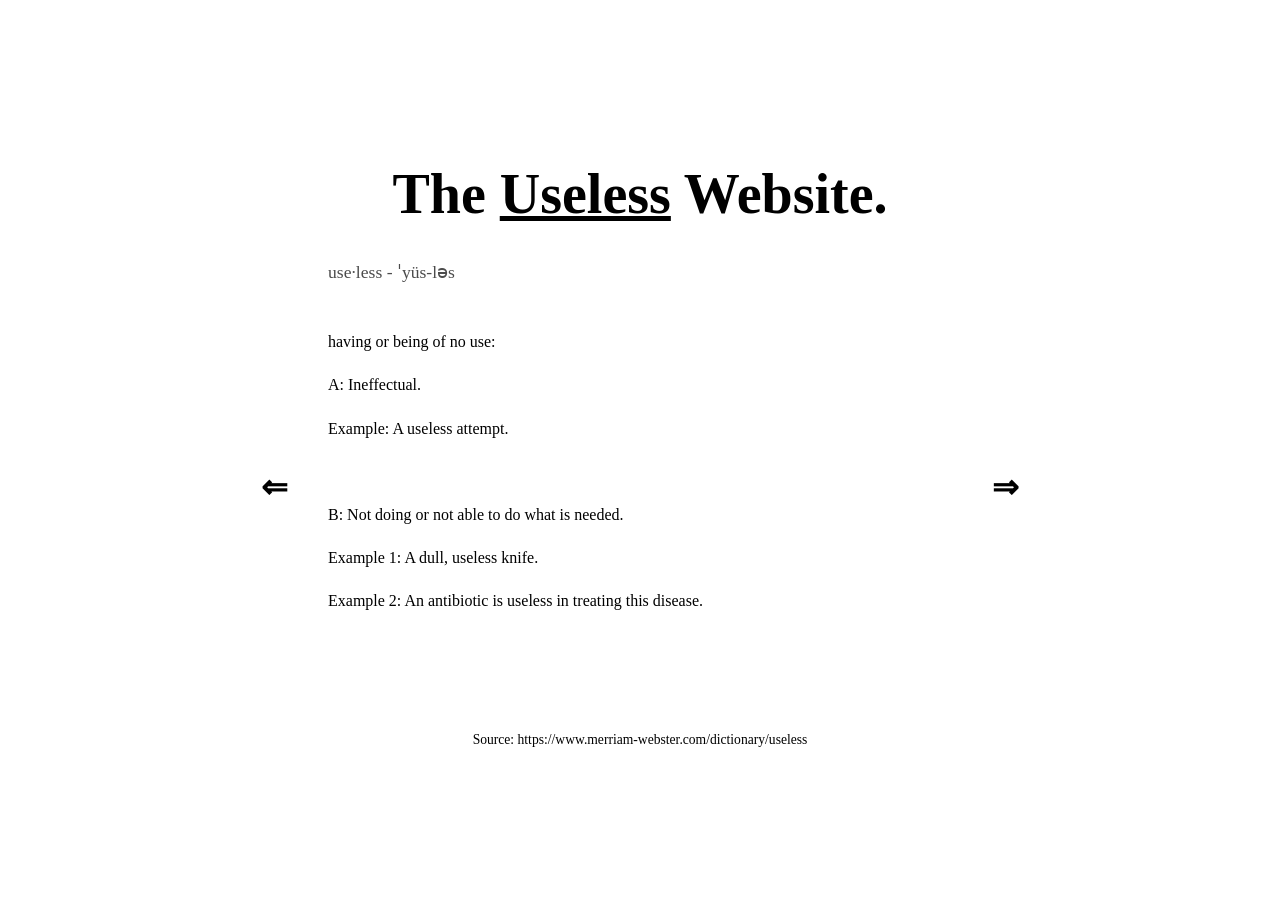
<file: index.html>
<!DOCTYPE html>
<html lang="en">
<head>
    <meta charset="UTF-8">
    <meta name="viewport" content="width=device-width, initial-scale=1.0">
    <title>The Useless Website</title>
    <link rel="stylesheet" href="css/style.css">
    <script src="js/script.js"></script>
</head>

<body>
    
    <h1 id = "title">The <u>Useless</u> Website.</h1>

    <h5>use·​less - ˈyüs-ləs</h5>

    <div id="engdef">
        <p>having or being of no use:</p>
            <p>A: Ineffectual.</p>
                <p>Example: A useless attempt.</p>
                <br>
            <p>B: Not doing or not able to do what is needed.</p>
                <p>Example 1: A dull, useless knife.</p>
                <p>Example 2: An antibiotic is useless in treating this disease.</p>
    </div>

    <a href="vulcan.html"> Previous </a>
    <br>
    <a href="klingon.html"> Next </a>

    <footer>
        <p>Source: https://www.merriam-webster.com/dictionary/useless</p>
    </footer>
</body>
</html>
</file>
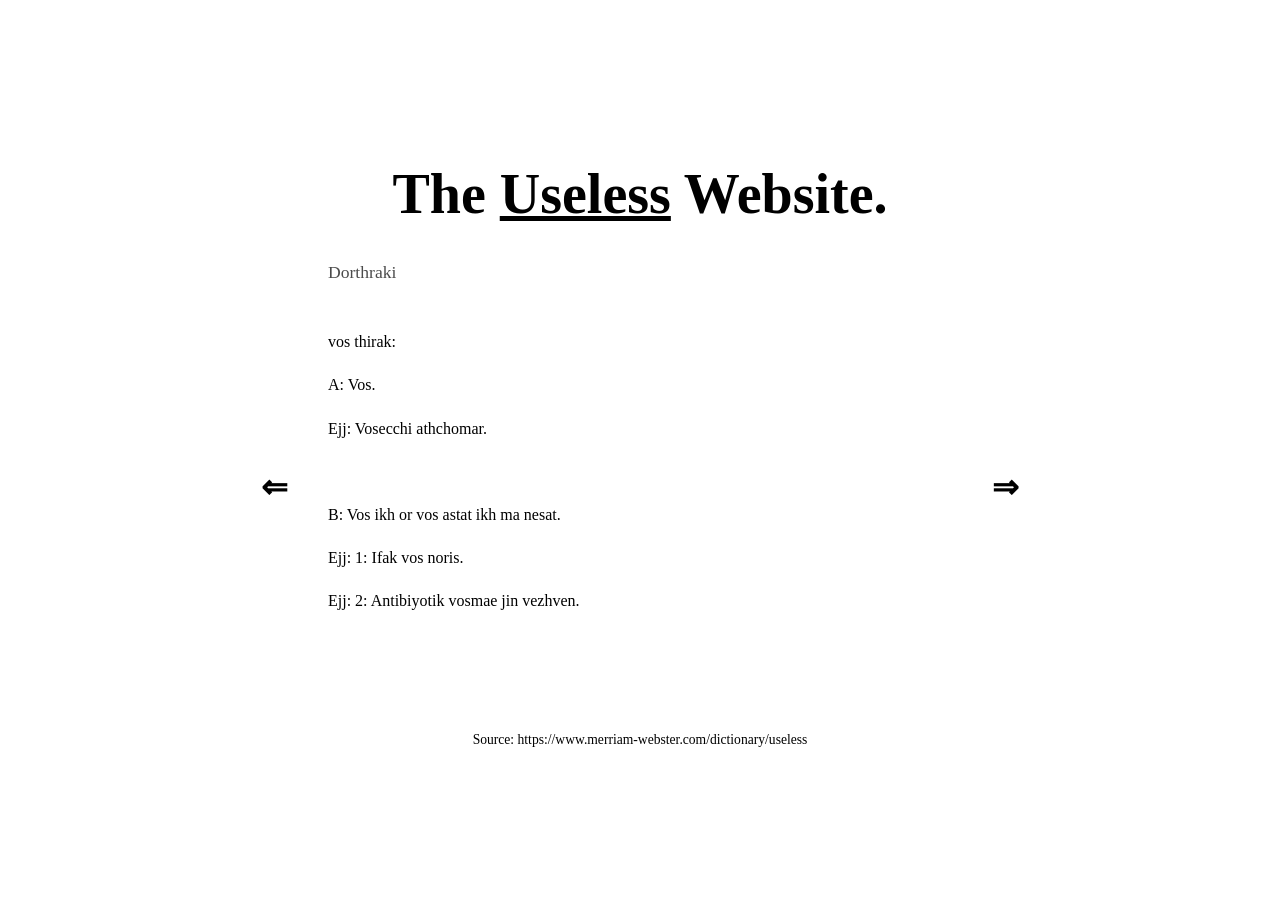
<file: dorthraki.html>
<!DOCTYPE html>
<html lang="en">
<head>
    <meta charset="UTF-8">
    <meta name="viewport" content="width=device-width, initial-scale=1.0">
    <title>The Useless Website</title>
    <link rel="stylesheet" href="css/style.css">
    <script src="js/script.js"></script>
</head>

<body>
    
    <h1 id = "title">The <u>Useless</u> Website.</h1>

    <h5>Dorthraki</h5>

    <div id="dordef">
        <p>vos thirak:</p>
            <p>A: Vos.</p>
                <p>Ejj: Vosecchi athchomar.</p>
                <br>
            <p>B: Vos ikh or vos astat ikh ma nesat.</p>
                <p>Ejj: 1: Ifak vos noris.</p>
                <p>Ejj: 2: Antibiyotik vosmae jin vezhven.</p>
    </div>

    <a href="navi.html"> Previous </a>
    <br>
    <a href="vulcan.html"> Next </a>

    <footer>
        <p>Source: https://www.merriam-webster.com/dictionary/useless</p>
    </footer>
</body>
</html>
</file>
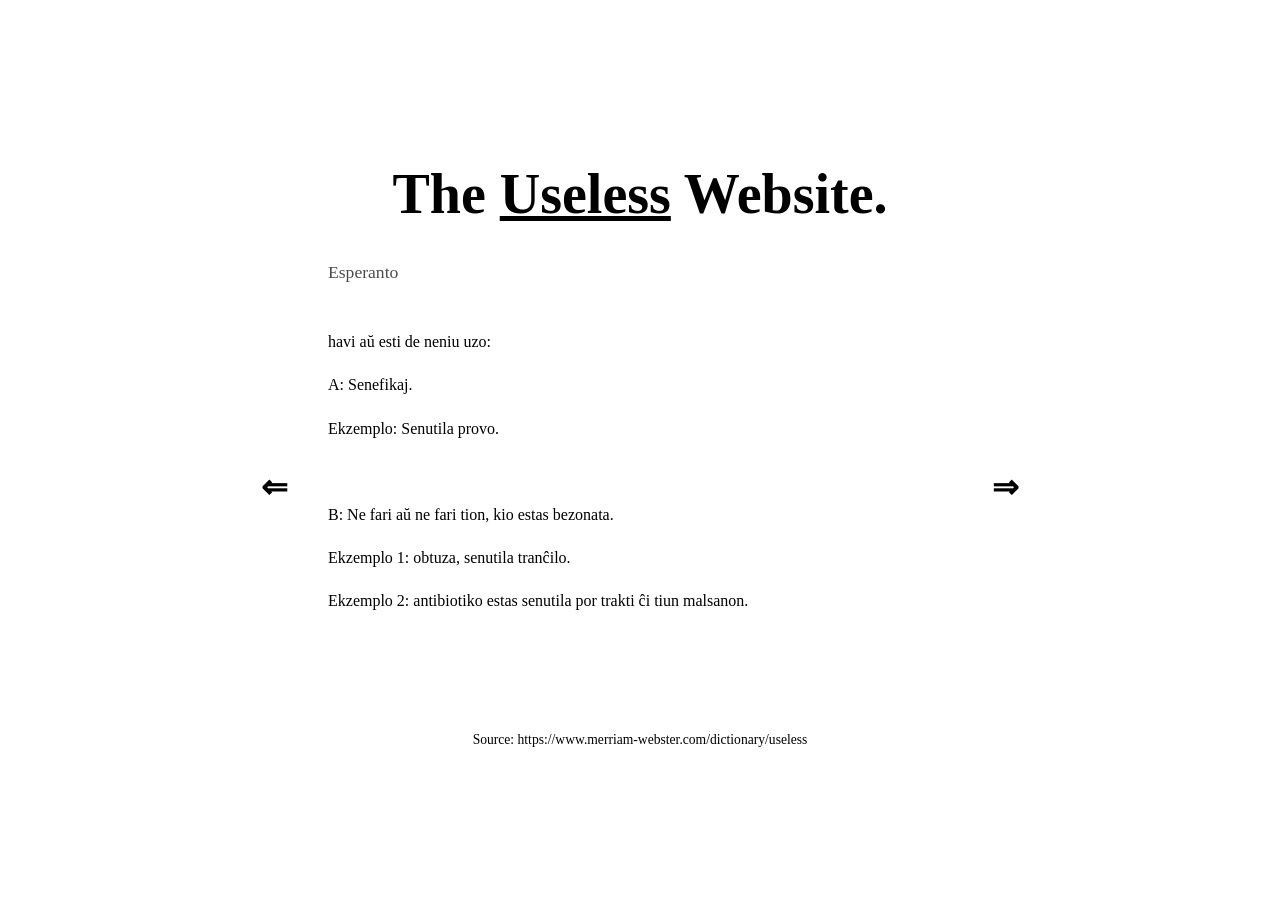
<file: esperanto.html>
<!DOCTYPE html>
<html lang="en">
<head>
    <meta charset="UTF-8">
    <meta name="viewport" content="width=device-width, initial-scale=1.0">
    <title>The Useless Website</title>
    <link rel="stylesheet" href="css/style.css">
    <script src="js/script.js"></script>
</head>

<body>
    
    <h1 id = "title">The <u>Useless</u> Website.</h1>

    <h5>Esperanto</h5>
    
    <div id="espdef">
        <p>havi aŭ esti de neniu uzo:</p>
            <p>A: Senefikaj.</p>
                <p>Ekzemplo: Senutila provo.</p>
                <br>
            <p>B: Ne fari aŭ ne fari tion, kio estas bezonata.</p>
                <p>Ekzemplo 1: obtuza, senutila tranĉilo.</p>
                <p>Ekzemplo 2: antibiotiko estas senutila por trakti ĉi tiun malsanon.</p>
    </div>

    <a href="klingon.html"> Previous </a>
    <br>
    <a href="simlish.html"> Next </a>

    <footer>
        <p>Source: https://www.merriam-webster.com/dictionary/useless</p>
    </footer>
</body>
</html>
</file>
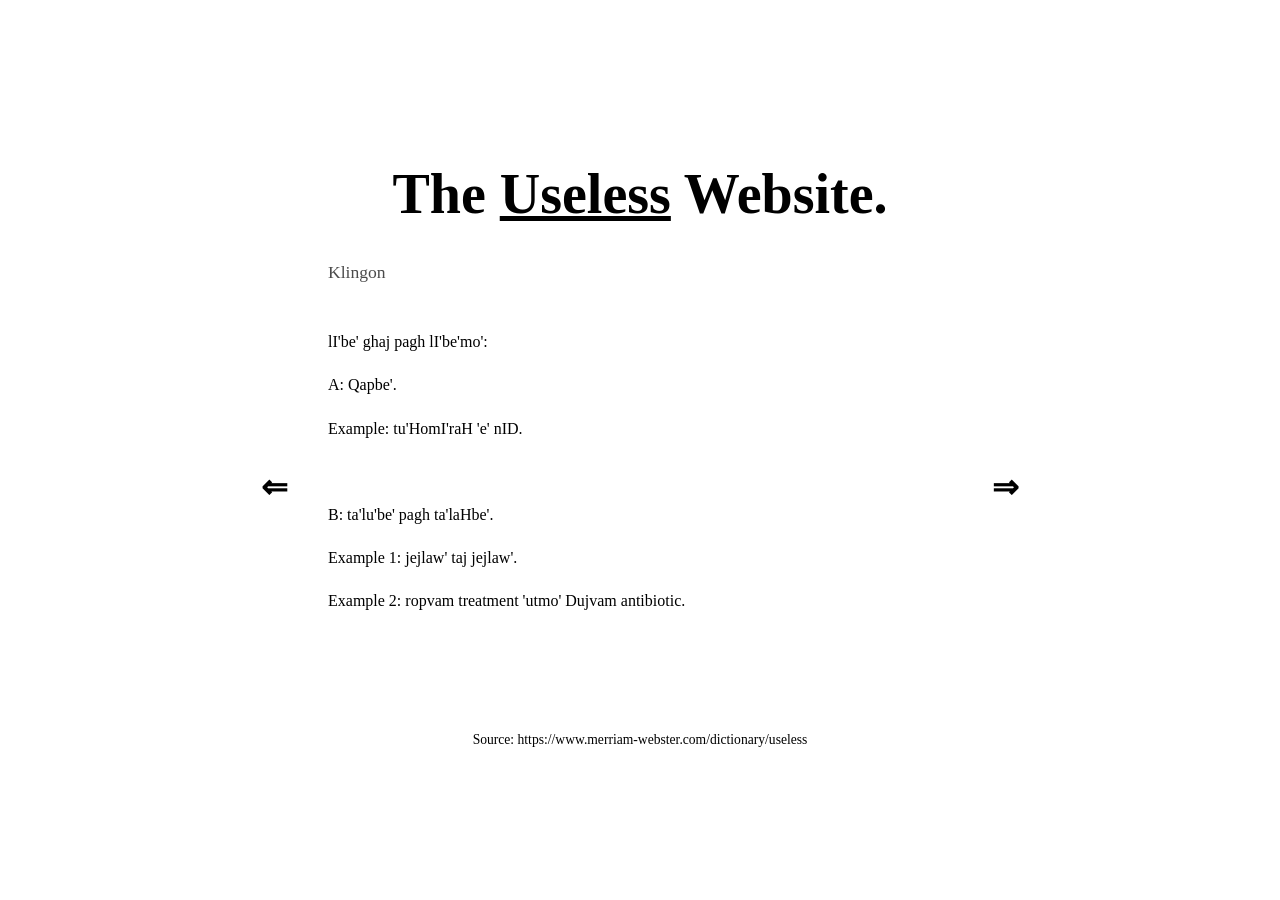
<file: klingon.html>
<!DOCTYPE html>
<html lang="en">
<head>
    <meta charset="UTF-8">
    <meta name="viewport" content="width=device-width, initial-scale=1.0">
    <title>The Useless Website</title>
    <link rel="stylesheet" href="css/style.css">
    <script src="js/script.js"></script>
</head>

<body>
    
    <h1 id = "title">The <u>Useless</u> Website.</h1>

    <h5>Klingon</h5>

        <div id="klingdef">
        <p>lI'be' ghaj pagh lI'be'mo':</p>
            <p>A: Qapbe'.</p>
                <p>Example: tu'HomI'raH 'e' nID.</p>
                <br>
            <p>B: ta'lu'be' pagh ta'laHbe'.</p>
                <p>Example 1: jejlaw' taj jejlaw'.</p>
                <p>Example 2: ropvam treatment 'utmo' Dujvam antibiotic.</p>
    </div>

    <a href="index.html"> Previous </a>
    <br>
    <a href="esperanto.html"> Next </a>

    <footer>
        <p>Source: https://www.merriam-webster.com/dictionary/useless</p>
    </footer>
</body>
</html>
</file>
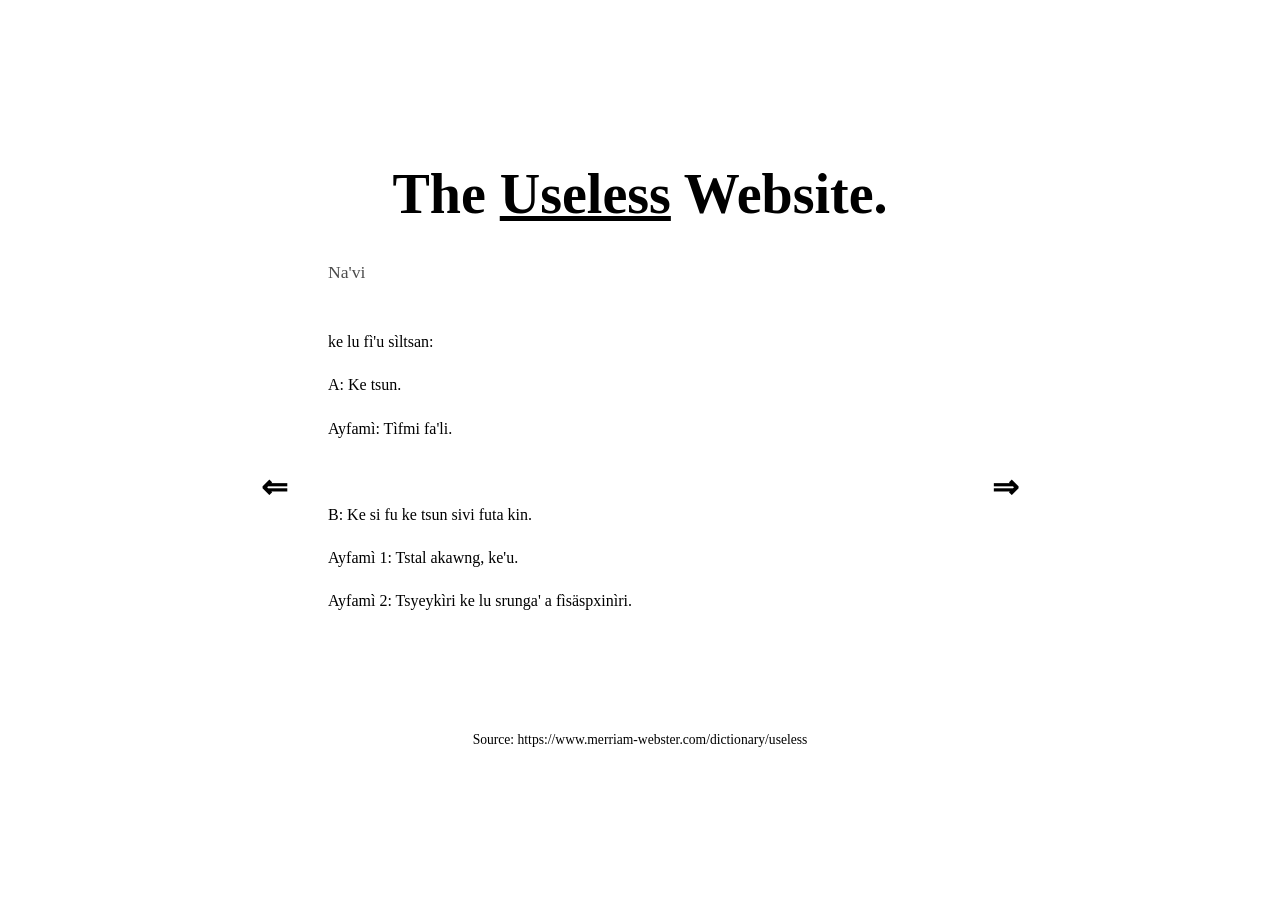
<file: navi.html>
<!DOCTYPE html>
<html lang="en">
<head>
    <meta charset="UTF-8">
    <meta name="viewport" content="width=device-width, initial-scale=1.0">
    <title>The Useless Website</title>
    <link rel="stylesheet" href="css/style.css">
    <script src="js/script.js"></script>
</head>

<body>
    
    <h1 id = "title">The <u>Useless</u> Website.</h1>

    <h5>Na'vi</h5>

    <div id="engdef">
        <p>ke lu fì'u sìltsan:</p>
            <p>A: Ke tsun.</p>
                <p>Ayfamì: Tìfmi fa'li.</p>
                <br>
            <p>B: Ke si fu ke tsun sivi futa kin.</p>
                <p>Ayfamì 1: Tstal akawng, ke'u.</p>
                <p>Ayfamì 2: Tsyeykìri ke lu srunga' a fìsäspxinìri.</p>
    </div>

    <a href="vaylarian.html"> Previous </a>
    <br>
    <a href="dorthraki.html"> Next </a>

    <footer>
        <p>Source: https://www.merriam-webster.com/dictionary/useless</p>
    </footer>
</body>
</html>
</file>
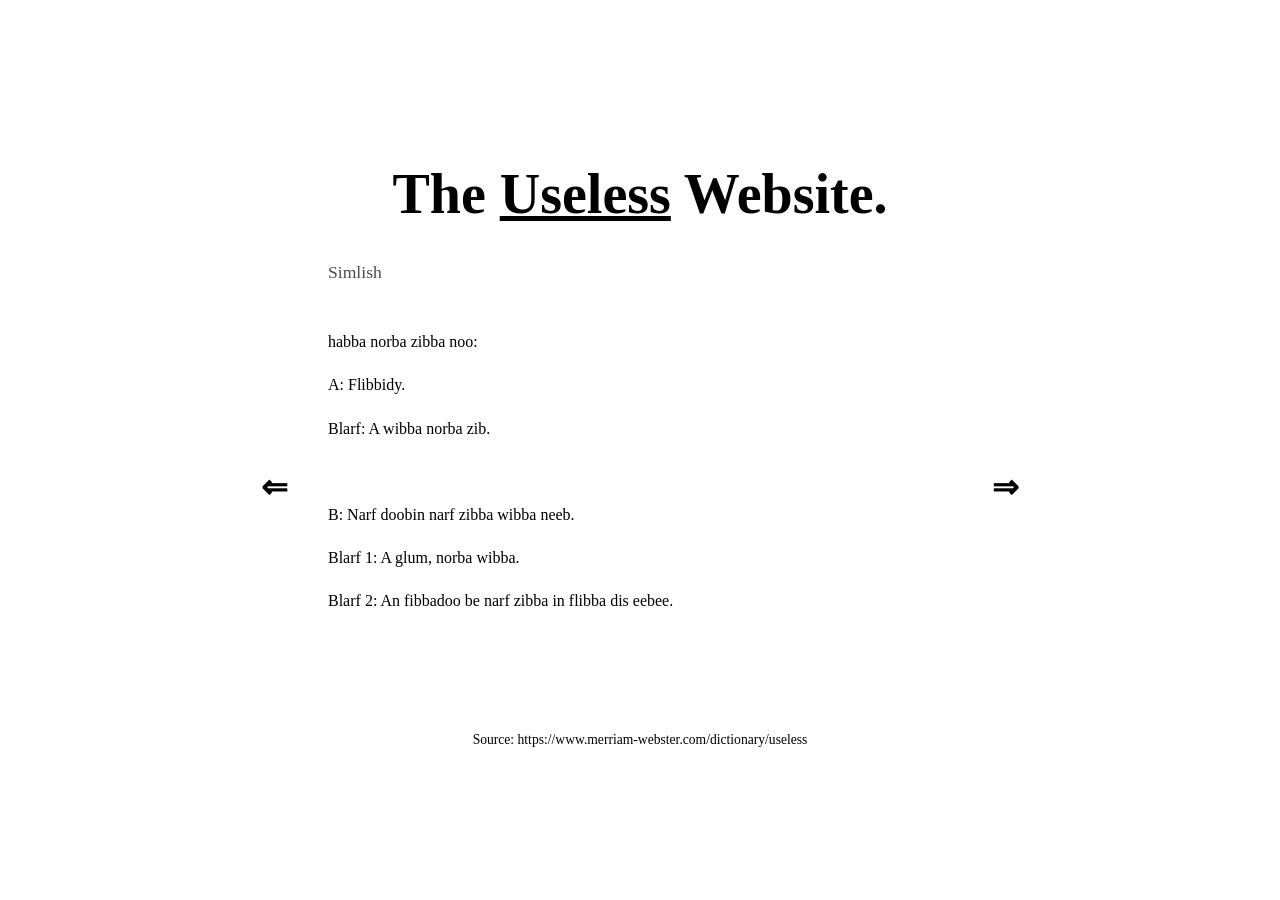
<file: simlish.html>
<!DOCTYPE html>
<html lang="en">
<head>
    <meta charset="UTF-8">
    <meta name="viewport" content="width=device-width, initial-scale=1.0">
    <title>The Useless Website</title>
    <link rel="stylesheet" href="css/style.css">
    <script src="js/script.js"></script>
</head>

<body>
    <h1 id = "title">The <u>Useless</u> Website.</h1>

    <h5>Simlish</h5>

    <div id="simdef">
        <p>habba norba zibba noo:</p>
            <p>A: Flibbidy.</p>
                <p>Blarf: A wibba norba zib.</p>
                <br>
            <p>B: Narf doobin narf zibba wibba neeb.</p>
                <p>Blarf 1: A glum, norba wibba.</p>
                <p>Blarf 2: An fibbadoo be narf zibba in flibba dis eebee.</p>
    </div>

    <a href="esperanto.html"> Previous </a>
    <br>
    <a href="vaylarian.html"> Next </a>

    <footer>
        <p>Source: https://www.merriam-webster.com/dictionary/useless</p>
    </footer>
</body>
</html>
</file>
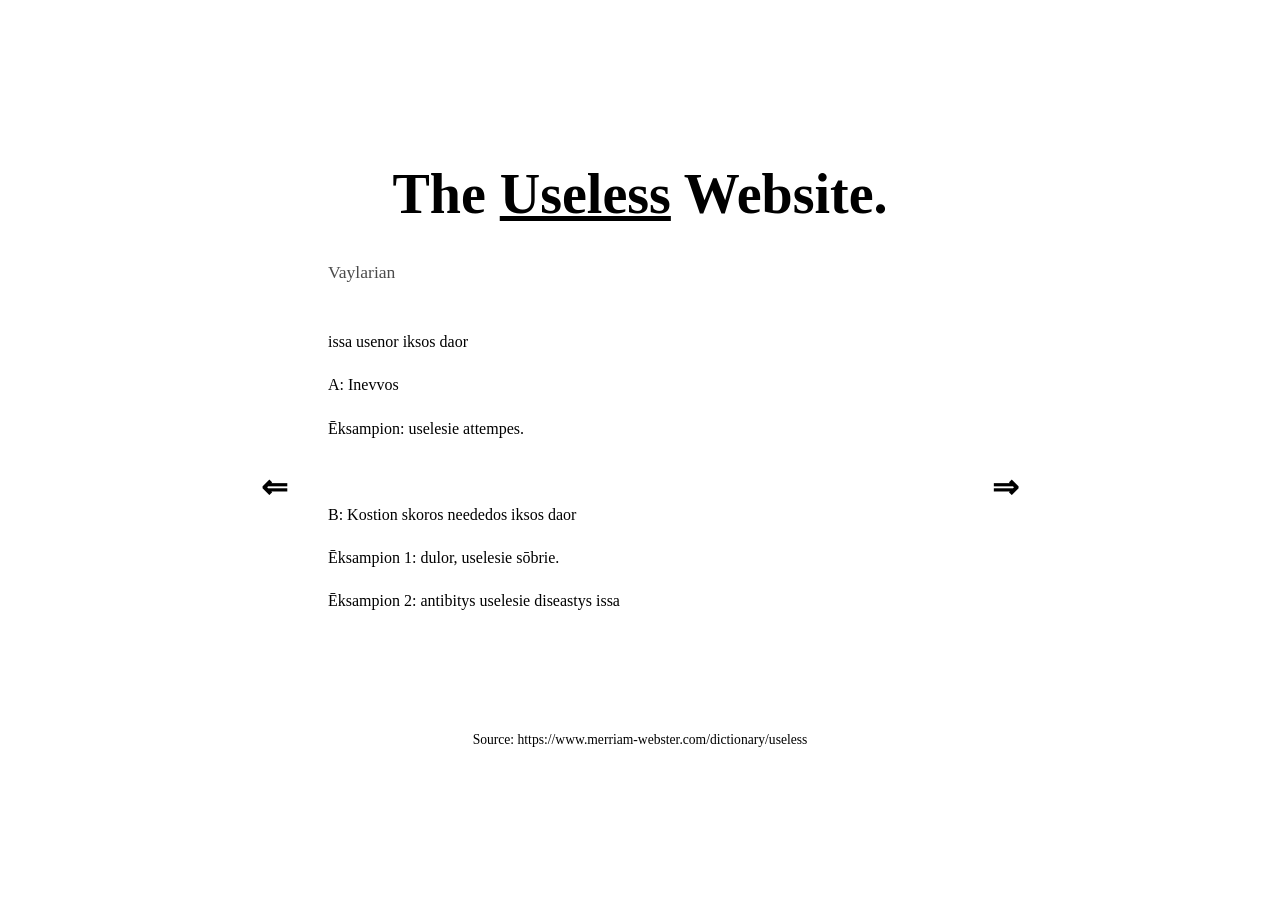
<file: vaylarian.html>
<!DOCTYPE html>
<html lang="en">
<head>
    <meta charset="UTF-8">
    <meta name="viewport" content="width=device-width, initial-scale=1.0">
    <title>The Useless Website</title>
    <link rel="stylesheet" href="css/style.css">
    <script src="js/script.js"></script>
</head>

<body>
    
    <h1 id = "title">The <u>Useless</u> Website.</h1>

    <h5>Vaylarian</h5>
    
    <div id="vaydef">
         
        <p>issa usenor iksos daor</p>
            <p>A: Inevvos</p>
                <p>Ēksampion: uselesie attempes.</p>
                <br>
            <p>B: Kostion skoros neededos iksos daor</p>
                <p>Ēksampion 1: dulor, uselesie sōbrie.</p>
                <p>Ēksampion 2: antibitys uselesie diseastys issa</p>
    </div>

    <a href="simlish.html"> Previous </a>
    <br>
    <a href="navi.html"> Next </a>

    <footer>
        <p>Source: https://www.merriam-webster.com/dictionary/useless</p>
    </footer>
</body>
</html>
</file>
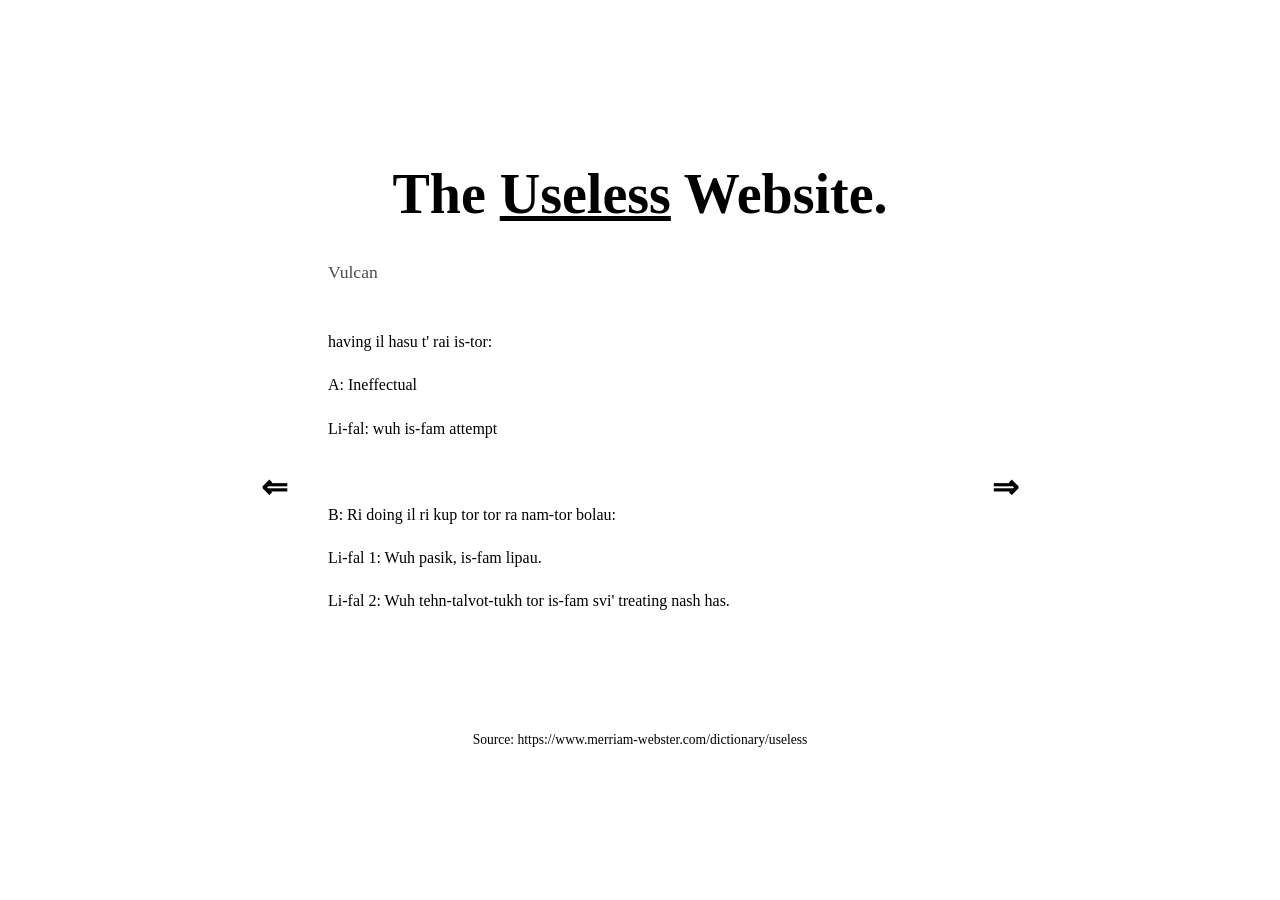
<file: vulcan.html>
<!DOCTYPE html>
<html lang="en">
<head>
    <meta charset="UTF-8">
    <meta name="viewport" content="width=device-width, initial-scale=1.0">
    <title>The Useless Website</title>
    <link rel="stylesheet" href="css/style.css">
    <script src="js/script.js"></script>
</head>

<body>
    
    <h1 id = "title">The <u>Useless</u> Website.</h1>

    <h5>Vulcan</h5>

    <div id="vuldef">
        <p>having il hasu t' rai is-tor:</p>
            <p>A: Ineffectual</p>
                <p>Li-fal: wuh is-fam attempt</p>
                <br>
            <p>B: Ri doing il ri kup tor tor ra nam-tor bolau:</p>
                <p>Li-fal 1: Wuh pasik, is-fam lipau.</p>
                <p>Li-fal 2: Wuh tehn-talvot-tukh tor is-fam svi' treating nash has.</p>
    </div>

    <a href="dorthraki.html"> Previous </a>
    <br>
    <a href="index.html"> Next </a>

    <footer>
        <p>Source: https://www.merriam-webster.com/dictionary/useless</p>
    </footer>
</body>
</html>
</file>
<file: css/style.css>
* {
    box-sizing: border-box;
}

html {
    min-height: 100%;
}

body {
    min-height: 100vh;
    margin: 0;
    padding: 3rem 1.5rem 1.5rem;
    display: grid;
    grid-template-columns: minmax(3.75rem, 1fr) minmax(0, 42rem) minmax(3.75rem, 1fr);
    grid-template-rows: auto auto auto auto;
    align-content: center;
    color: #000;
    background: #fff;
    font-family: Georgia, "Times New Roman", serif;
    text-align: center;
}

@keyframes page-fade-in {
    from {
        opacity: 0;
    }

    to {
        opacity: 1;
    }
}

body > h5,
body > div {
    animation: page-fade-in 2s ease-in;
}

#title {
    grid-column: 1 / -1;
    grid-row: 1;
    margin: 0 0 0.75rem;
    font-size: clamp(2rem, 6vw, 3.5rem);
}

h5 {
    grid-column: 2;
    grid-row: 2;
    width: 100%;
    margin: 0 auto;
    padding: 1.5rem 1.5rem 5px;
    border: 0;
    opacity: 0.7;
    font-size: 1.1rem;
    font-weight: normal;
    text-align: left;
}

#engdef,
#simdef,
#klingdef,
#espdef,
#vaydef,
#dordef,
#vuldef {
    grid-column: 2;
    grid-row: 3;
    width: 100%;
    margin: 0 auto 2rem;
    padding: 1.5rem;
    line-height: 1.7;
    text-align: left;
}

#engdef p,
#simdef p,
#klingdef p,
#espdef p,
#vaydef p.
#dordef p.
#vuldef p. {
    margin: 0.35rem 0;
}

body > br {
    display: none;
}

body > a {
    display: inline-flex;
    width: 3rem;
    height: 3rem;
    align-items: center;
    justify-content: center;
    margin: 0.35rem;
    border: 0;
    color: #000;
    background: #fff;
    font-size: 0;
    text-decoration: none;
    align-self: center;
    justify-self: center;
    z-index: 1;
}

body > a:nth-of-type(1) {
    grid-column: 1;
    grid-row: 3;
    justify-self: end;
}

body > a:nth-of-type(2) {
    grid-column: 3;
    grid-row: 3;
    justify-self: start;
}

body > a:nth-of-type(1)::after {
    content: "\21D0";
    font-size: 2rem;
    font-weight: bold;
}

body > a:nth-of-type(2)::after {
    content: "\21D2";
    font-size: 2rem;
    font-weight: bold;
}

body > a:hover,
body > a:focus-visible {
    color: #fff;
    background: #000;
    outline: 2px solid #000;
    outline-offset: 3px;
}

footer {
    grid-column: 1 / -1;
    grid-row: 4;
    justify-self: center;
    width: min(100%, 42rem);
    margin-top: 0;
    padding-top: 2rem;
    font-size: 0.85rem;
    overflow-wrap: anywhere;
}
</file>
